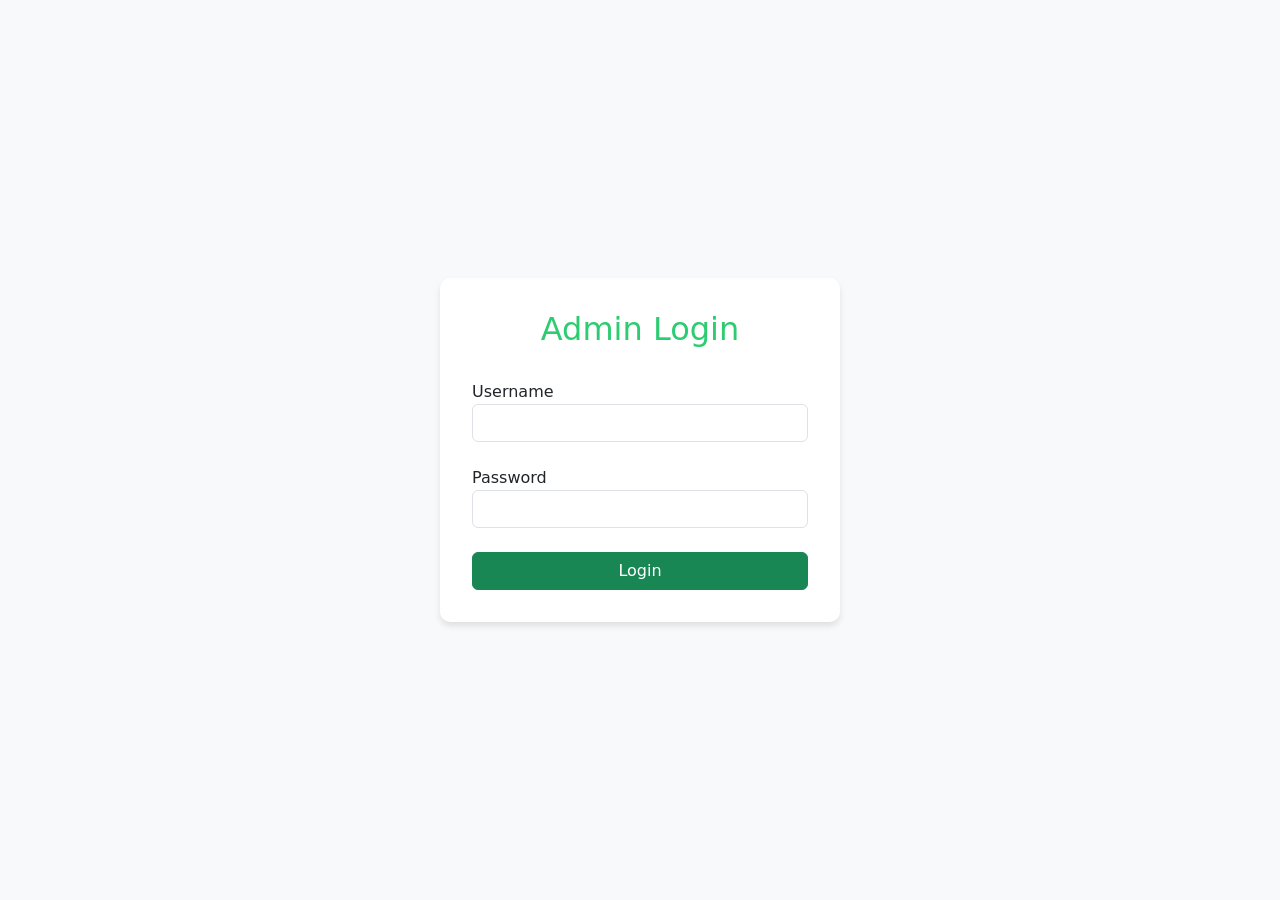
<file: admin/admin.html>
<!DOCTYPE html>
<html lang="en">
<head>
    <meta charset="UTF-8">
    <meta name="viewport" content="width=device-width, initial-scale=1.0">
    <title>Admin Dashboard</title>
    <link rel="stylesheet" href="css/admin.css">
    <!-- Bootstrap CSS -->
    <link href="https://cdn.jsdelivr.net/npm/bootstrap@5.3.0/dist/css/bootstrap.min.css" rel="stylesheet">
    <!-- Font Awesome -->
    <link rel="stylesheet" href="https://cdnjs.cloudflare.com/ajax/libs/font-awesome/6.0.0/css/all.min.css">
</head>
<body>
    <!-- Login Container -->
    <div id="login-container" class="login-container">
        <div class="login-box">
            <h2>Admin Login</h2>
            <form id="admin-login-form">
                <div class="form-group">
                    <label for="username">Username</label>
                    <input type="text" id="username" class="form-control" required>
                </div>
                <div class="form-group">
                    <label for="password">Password</label>
                    <input type="password" id="password" class="form-control" required>
                </div>
                <button type="submit" class="btn btn-success w-100">Login</button>
            </form>
        </div>
    </div>

    <!-- Dashboard Container -->
    <div id="dashboard-container" style="display: none;">
        <button class="mobile-menu-toggle" id="mobile-menu-toggle">
            <i class="fas fa-bars"></i>
        </button>
        <!-- Sidebar -->
        <div class="sidebar">
            <div class="logo">Admin Panel</div>
            <nav>
                <ul>
                    <li><a href="#dashboard" class="active"><i class="fas fa-home"></i> Dashboard</a></li>
                    <li><a href="#products"><i class="fas fa-box"></i> Products</a></li>
                    <li><a href="#orders"><i class="fas fa-shopping-cart"></i> Orders</a></li>
                    <li><a href="#users"><i class="fas fa-users"></i> Users</a></li>
                    <li><a href="../index.html"><i class="fas fa-sign-out-alt"></i> Back to Store</a></li>
                </ul>
            </nav>
        </div>

        <!-- Main Content -->
        <div class="main-content">
            <!-- Dashboard Section -->
            <section id="dashboard" class="section active">
                <h2>Dashboard</h2>
                <div class="metrics-container">
                    <div class="metric-card">
                        <i class="fas fa-box"></i>
                        <h3>Total Products</h3>
                        <p id="total-products">0</p>
                    </div>
                    <div class="metric-card">
                        <i class="fas fa-shopping-cart"></i>
                        <h3>Active Orders</h3>
                        <p id="active-orders">0</p>
                    </div>
                    <div class="metric-card">
                        <i class="fas fa-users"></i>
                        <h3>Registered Users</h3>
                        <p id="registered-users">0</p>
                    </div>
                </div>
                <div class="notifications">
                    <h3>Recent Notifications</h3>
                    <div id="notifications-list"></div>
                </div>
            </section>

            <!-- Products Section -->
            <section id="products" class="section">
                <h2>Product Management</h2>
                <button class="btn btn-primary" onclick="openAddProductModal()">Add New Product</button>
                <div class="products-list" id="products-container"></div>
            </section>

            <!-- Orders Section -->
            <section id="orders" class="section">
                <h2>Order Management</h2>
                <div class="orders-list" id="orders-container"></div>
            </section>

            <!-- Users Section -->
            <section id="users" class="section">
                <h2>User Management</h2>
                <div class="users-list" id="users-container"></div>
            </section>
        </div>

        <!-- Product Modal -->
        <div class="modal fade" id="productModal" tabindex="-1">
            <div class="modal-dialog">
                <div class="modal-content">
                    <div class="modal-header">
                        <h5 class="modal-title">Add/Edit Product</h5>
                        <button type="button" class="btn-close" data-bs-dismiss="modal"></button>
                    </div>
                    <div class="modal-body">
                        <form id="product-form">
                            <input type="hidden" id="product-id">
                            <div class="mb-3">
                                <label class="form-label">Product Name</label>
                                <input type="text" class="form-control" id="product-name" required>
                            </div>
                            <div class="mb-3">
                                <label class="form-label">Description</label>
                                <textarea class="form-control" id="product-description" required></textarea>
                            </div>
                            <div class="mb-3">
                                <label class="form-label">Price</label>
                                <input type="number" class="form-control" id="product-price" required>
                            </div>
                            <div class="mb-3">
                                <label class="form-label">Stock</label>
                                <input type="number" class="form-control" id="product-stock" required>
                            </div>
                            <div class="mb-3">
                                <label class="form-label">Category</label>
                                <input type="text" class="form-control" id="product-category">
                            </div>
                            <div class="mb-3">
                                <label class="form-label">Image URL</label>
                                <input type="url" class="form-control" id="product-image">
                            </div>
                        </form>
                    </div>
                    <div class="modal-footer">
                        <button type="button" class="btn btn-secondary" data-bs-dismiss="modal">Close</button>
                        <button type="button" class="btn btn-primary" onclick="saveProduct()">Save</button>
                    </div>
                </div>
            </div>
        </div>

        <!-- Order Status Modal -->
        <div class="modal fade" id="orderModal" tabindex="-1">
            <div class="modal-dialog">
                <div class="modal-content">
                    <div class="modal-header">
                        <h5 class="modal-title">Update Order Status</h5>
                        <button type="button" class="btn-close" data-bs-dismiss="modal"></button>
                    </div>
                    <div class="modal-body">
                        <form id="order-form">
                            <input type="hidden" id="order-id">
                            <div class="mb-3">
                                <label class="form-label">Order Status</label>
                                <select class="form-control" id="order-status">
                                    <option value="pending">Pending</option>
                                    <option value="shipped">Shipped</option>
                                    <option value="delivered">Delivered</option>
                                    <option value="cancelled">Cancelled</option>
                                </select>
                            </div>
                        </form>
                    </div>
                    <div class="modal-footer">
                        <button type="button" class="btn btn-secondary" data-bs-dismiss="modal">Close</button>
                        <button type="button" class="btn btn-primary" onclick="updateOrder()">Update</button>
                    </div>
                </div>
            </div>
        </div>
    </div>

    <!-- Bootstrap JS -->
    <script src="https://cdn.jsdelivr.net/npm/bootstrap@5.3.0/dist/js/bootstrap.bundle.min.js"></script>
    <!-- Custom JS -->
    <script src="js/data.js"></script>
    <script src="js/admin.js"></script>
</body>
</html>
</file>
<file: admin/css/admin.css>
:root {
    --primary-color: #2ecc71;
    --primary-dark: #27ae60;
    --primary-light: #a8e6cf;
    --accent-color: #1abc9c;
    --text-color: #2c3e50;
    --bg-color: #f8f9fa;
    --sidebar-bg: #2c3e50;
    --danger-color: #ef233c;
    --success-color: #2ecc71;
    --warning-color: #f4a261;
    --info-color: #4cc9f0;
    --sidebar-width: 250px;
    --header-height: 60px;
    --border-radius: 10px;
    --box-shadow: 0 4px 6px rgba(0, 0, 0, 0.1);
}

* {
    margin: 0;
    padding: 0;
    box-sizing: border-box;
}

body {
    margin: 0;
    font-family: 'Segoe UI', Tahoma, Geneva, Verdana, sans-serif;
    background-color: var(--bg-color);
    min-height: 100vh;
    color: var(--text-color);
    overflow-x: hidden;
}

/* Scrollbar Styles */
::-webkit-scrollbar {
    width: 8px;
    height: 8px;
}

::-webkit-scrollbar-track {
    background: #f1f1f1;
}

::-webkit-scrollbar-thumb {
    background: var(--primary-color);
    border-radius: 4px;
}

::-webkit-scrollbar-thumb:hover {
    background: var(--accent-color);
}

/* Login Container */
.login-container {
    display: flex;
    justify-content: center;
    align-items: center;
    min-height: 100vh;
    padding: 20px;
    background-color: var(--bg-color);
}

.login-box {
    background: white;
    padding: 2rem;
    border-radius: var(--border-radius);
    box-shadow: var(--box-shadow);
    width: 100%;
    max-width: 400px;
}

.login-box h2 {
    color: var(--primary-color);
    text-align: center;
    margin-bottom: 2rem;
}

.form-group {
    margin-bottom: 1.5rem;
}

/* Dashboard Container */
#dashboard-container {
    display: flex;
    min-height: 100vh;
    position: relative;
}

/* Sidebar Styles */
.sidebar {
    width: var(--sidebar-width);
    background-color: var(--sidebar-bg);
    color: white;
    height: 100vh;
    position: fixed;
    left: 0;
    top: 0;
    overflow-y: auto;
    z-index: 1000;
    box-shadow: var(--box-shadow);
    transition: transform 0.3s ease;
}

.logo {
    text-align: center;
    font-size: 24px;
    font-weight: bold;
    padding: 20px;
    margin-bottom: 20px;
    border-bottom: 1px solid rgba(255, 255, 255, 0.1);
    text-transform: uppercase;
    letter-spacing: 2px;
    color: var(--primary-color);
}

.sidebar nav ul {
    list-style: none;
    padding: 0;
    margin: 0;
}

.sidebar nav ul li a {
    display: flex;
    align-items: center;
    padding: 15px 25px;
    color: rgba(255, 255, 255, 0.8);
    text-decoration: none;
    transition: all 0.3s ease;
    border-left: 4px solid transparent;
}

.sidebar nav ul li a i {
    margin-right: 15px;
    width: 20px;
    text-align: center;
    font-size: 18px;
}

.sidebar nav ul li a:hover,
.sidebar nav ul li a.active {
    background-color: var(--primary-color);
    color: white;
    border-left-color: white;
}

/* Main Content Styles */
.main-content {
    flex: 1;
    margin-left: var(--sidebar-width);
    padding: 30px;
    background-color: var(--bg-color);
    min-height: 100vh;
    width: calc(100% - var(--sidebar-width));
}

/* Section Styles */
.section {
    display: none;
    animation: fadeIn 0.3s ease-in-out;
}

@keyframes fadeIn {
    from { opacity: 0; transform: translateY(20px); }
    to { opacity: 1; transform: translateY(0); }
}

.section.active {
    display: block;
}

.section h2 {
    margin-bottom: 30px;
    color: var(--text-color);
    font-size: 24px;
    font-weight: 600;
}

/* Metrics Cards */
.metrics-container {
    display: grid;
    grid-template-columns: repeat(auto-fit, minmax(250px, 1fr));
    gap: 20px;
    margin-bottom: 30px;
}

.metric-card {
    background: white;
    padding: 20px;
    border-radius: var(--border-radius);
    box-shadow: var(--box-shadow);
    transition: transform 0.3s ease;
    text-align: center;
}

.metric-card:hover {
    transform: translateY(-5px);
}

.metric-card i {
    font-size: 2rem;
    color: var(--primary-color);
    margin-bottom: 1rem;
}

.metric-card h3 {
    margin: 10px 0;
    font-size: 18px;
    color: var(--text-color);
    font-weight: 600;
}

.metric-card p {
    font-size: 28px;
    font-weight: bold;
    color: var(--primary-color);
    margin: 0;
}

/* Table Styles */
.table-container {
    background: white;
    border-radius: var(--border-radius);
    box-shadow: var(--box-shadow);
    padding: 20px;
    margin-top: 20px;
    overflow-x: auto;
}

table {
    width: 100%;
    border-collapse: separate;
    border-spacing: 0;
}

th {
    background-color: #f8f9fa;
    padding: 15px;
    text-align: left;
    font-weight: 600;
    color: var(--text-color);
    border-bottom: 2px solid #e9ecef;
}

td {
    padding: 15px;
    border-bottom: 1px solid #e9ecef;
    color: #6c757d;
}

tr:last-child td {
    border-bottom: none;
}

tr:hover td {
    background-color: #f8f9fa;
}

/* Button Styles */
.btn {
    padding: 10px 20px;
    border-radius: 5px;
    cursor: pointer;
    font-weight: 500;
    transition: all 0.3s ease;
    border: none;
    outline: none;
}

.btn-primary {
    background-color: var(--primary-color);
    color: white;
}

.btn-primary:hover {
    background-color: var(--primary-dark);
    transform: translateY(-2px);
}

.btn-danger {
    background-color: var(--danger-color);
    color: white;
}

.btn-danger:hover {
    background-color: #d90429;
    transform: translateY(-2px);
}

.btn-sm {
    padding: 8px 15px;
    font-size: 14px;
}

/* Notifications */
.notifications {
    background: white;
    border-radius: var(--border-radius);
    box-shadow: var(--box-shadow);
    padding: 20px;
    margin-top: 30px;
}

.notifications h3 {
    margin-bottom: 20px;
    color: var(--text-color);
    font-size: 18px;
    font-weight: 600;
}

.notification-item {
    padding: 15px;
    border-bottom: 1px solid #e9ecef;
    display: flex;
    align-items: center;
    gap: 15px;
}

.notification-item:last-child {
    border-bottom: none;
}

.notification-item i {
    color: var(--primary-color);
    font-size: 18px;
}

.notification-item span {
    flex: 1;
    color: var(--text-color);
}

.notification-item small {
    color: #6c757d;
}

/* Status Tags */
.status-tag {
    padding: 6px 12px;
    border-radius: 20px;
    font-size: 12px;
    font-weight: 500;
    text-transform: uppercase;
    letter-spacing: 0.5px;
}

.status-pending {
    background-color: #fff3cd;
    color: #856404;
}

.status-shipped {
    background-color: #cce5ff;
    color: #004085;
}

.status-delivered {
    background-color: #d4edda;
    color: #155724;
}

.status-cancelled {
    background-color: #f8d7da;
    color: #721c24;
}

/* Modal Styles */
.modal-content {
    border: none;
    border-radius: var(--border-radius);
    box-shadow: var(--box-shadow);
}

.modal-header {
    background-color: var(--primary-color);
    color: white;
    border-radius: var(--border-radius) var(--border-radius) 0 0;
    padding: 20px;
}

.modal-body {
    padding: 20px;
}

.modal-footer {
    padding: 20px;
    border-top: 1px solid #e9ecef;
}

.form-control {
    border: 1px solid #e9ecef;
    border-radius: 5px;
    padding: 10px;
    margin-bottom: 15px;
    transition: border-color 0.3s ease;
}

.form-control:focus {
    border-color: var(--primary-color);
    box-shadow: 0 0 0 0.2rem rgba(67, 97, 238, 0.25);
    outline: none;
}

/* Responsive Design */
@media (max-width: 1024px) {
    :root {
        --sidebar-width: 200px;
    }
    
    .metric-card {
        padding: 15px;
    }
}

@media (max-width: 768px) {
    :root {
        --sidebar-width: 0;
    }

    .sidebar {
        transform: translateX(-100%);
    }

    .sidebar.active {
        transform: translateX(0);
    }

    .main-content {
        margin-left: 0;
        width: 100%;
        padding: 20px;
    }

    .metrics-container {
        grid-template-columns: repeat(auto-fit, minmax(200px, 1fr));
        gap: 15px;
    }

    .modal-dialog {
        margin: 0.5rem;
    }
}

@media (max-width: 480px) {
    .metrics-container {
        grid-template-columns: 1fr;
    }

    .main-content {
        padding: 15px;
    }

    .section h2 {
        font-size: 1.5rem;
    }

    .metric-card i {
        font-size: 1.5rem;
    }

    .metric-card h3 {
        font-size: 1rem;
    }

    .login-box {
        padding: 1.5rem;
    }
}

/* Animation */
@keyframes fadeIn {
    from { opacity: 0; transform: translateY(20px); }
    to { opacity: 1; transform: translateY(0); }
}

/* Add mobile menu toggle button */
.mobile-menu-toggle {
    display: none;
    position: fixed;
    top: 1rem;
    right: 1rem;
    z-index: 1001;
    background: var(--primary-color);
    color: white;
    border: none;
    padding: 0.5rem;
    border-radius: var(--border-radius);
    cursor: pointer;
}

@media (max-width: 768px) {
    .mobile-menu-toggle {
        display: block;
    }
}
</file>
